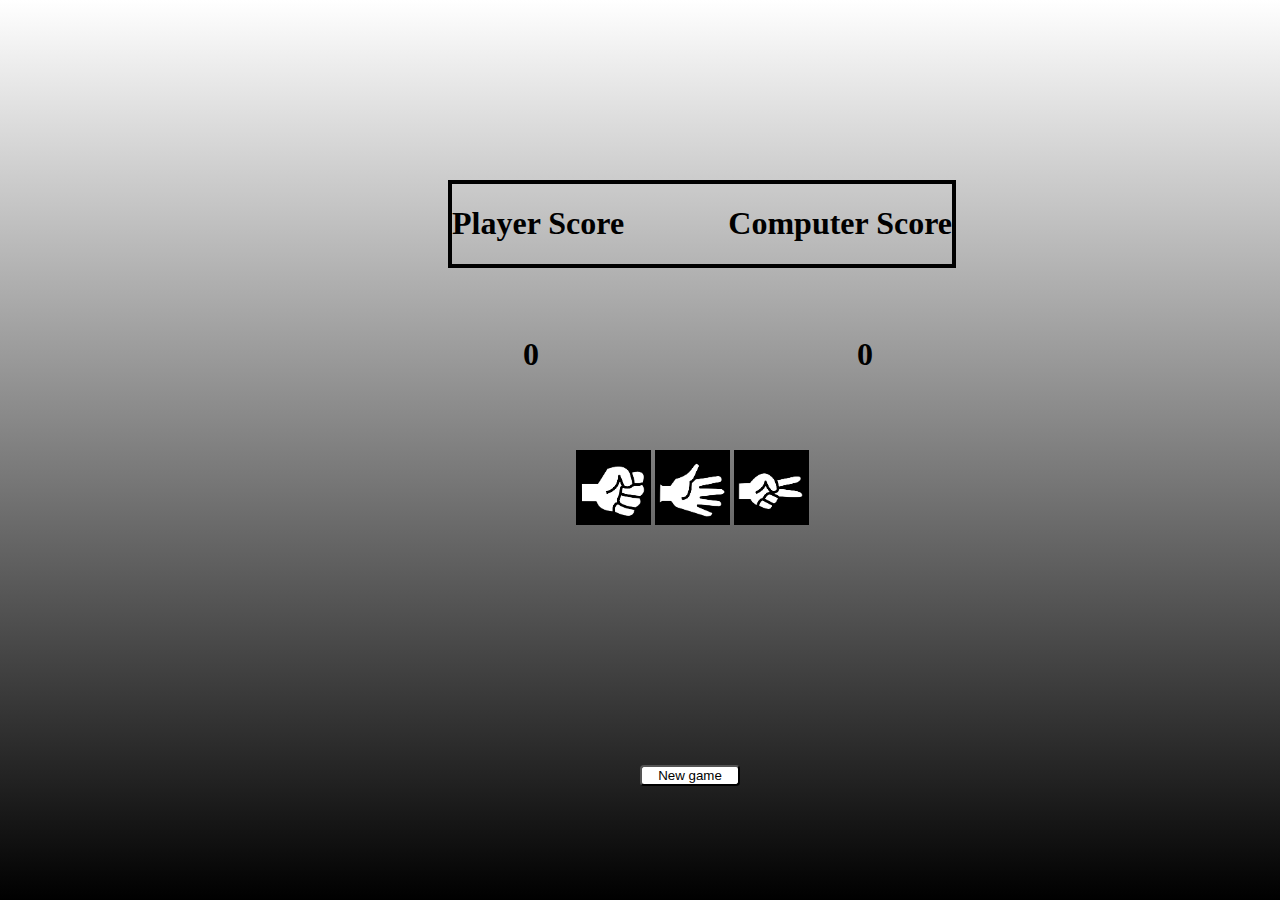
<file: final-index.html>
<!DOCTYPE html>
<html>
<head>
	<title>Rock Paper Scissors</title>
	<script type="text/javascript" async src="rps.js"></script>
	<meta charset="utf-8">
	<link rel="stylesheet" type="text/css" href="index.css">
</head>
<body>
<div id='container'>
<div id="buttons">

<input type="image"  id="rock" src='./images/rock.png'
 height="75px" width="75px" 	>
<input type="image" id="paper" src="./images/paper.png" height="75px" width="75px">
<input type="image"  id="scissors" src="./images/scissors.png" height="75px" width="75px" >
</div>
<div id="p-text">
	<h2 id="results"></h2>
	</div>

<div id="score1">
		<div id="playerScore">
		<h1 id="pScore1">Player Score</h1>

	</div>
		<div id="compScore">
	<h1 id="cScore1">Computer Score</h1>
	</div> 
	</div>
	<div id="numScore">
		<div id="playNum">
		    <h1 id="playerNum"></h1>
		 </div>
		 <div id="computerNum">
		    <h1 id="compNum"></h1>
		 </div>
	</div>
<div id="final1">
	<h2 id="final"></h2>
	</div>
	<div id="newGamebtn">
	<button class="newGame" id="newGame">New game</button>
	</div>

</div>
</div>

</body>
</html>
</file>
<file: index.css>
#buttons{
	position: absolute;
	top: 50%;
	left: 45%;
}
#p-text{
	position: absolute;
	padding-left: 100px;
	left: 23%;
	top: 5%;
	
}
#score1{
	position: absolute;
	display: block;
	top: 20%;
	left: 35%;
	border: 4px solid black;
	overflow: hidden;
	width: 500px;
}
#playerScore{
	float: left;
}

#compScore{
	float: right;
}
#numScore{
	position: absolute;
	display: block;
	top: 35%;
	left: 35%;
	overflow: hidden;
	width: 500px;
}
#playerNum{
	float: left;
	padding-left: 75px;
}
#computerNum{
	float: right;
	padding-right: 75px;
}
.newGame{
	background: white;
	border-radius: 4px;
	width: 100px;

	}
body{
	background: linear-gradient(white, black)
}
html{
	height: 100%;
}
#newGamebtn{
	position: absolute;
	top: 85%;
	left: 50%
}
#final1{
	position: absolute;
	top: 65%;
	left: 35%;
	width: 450px;
</file>
